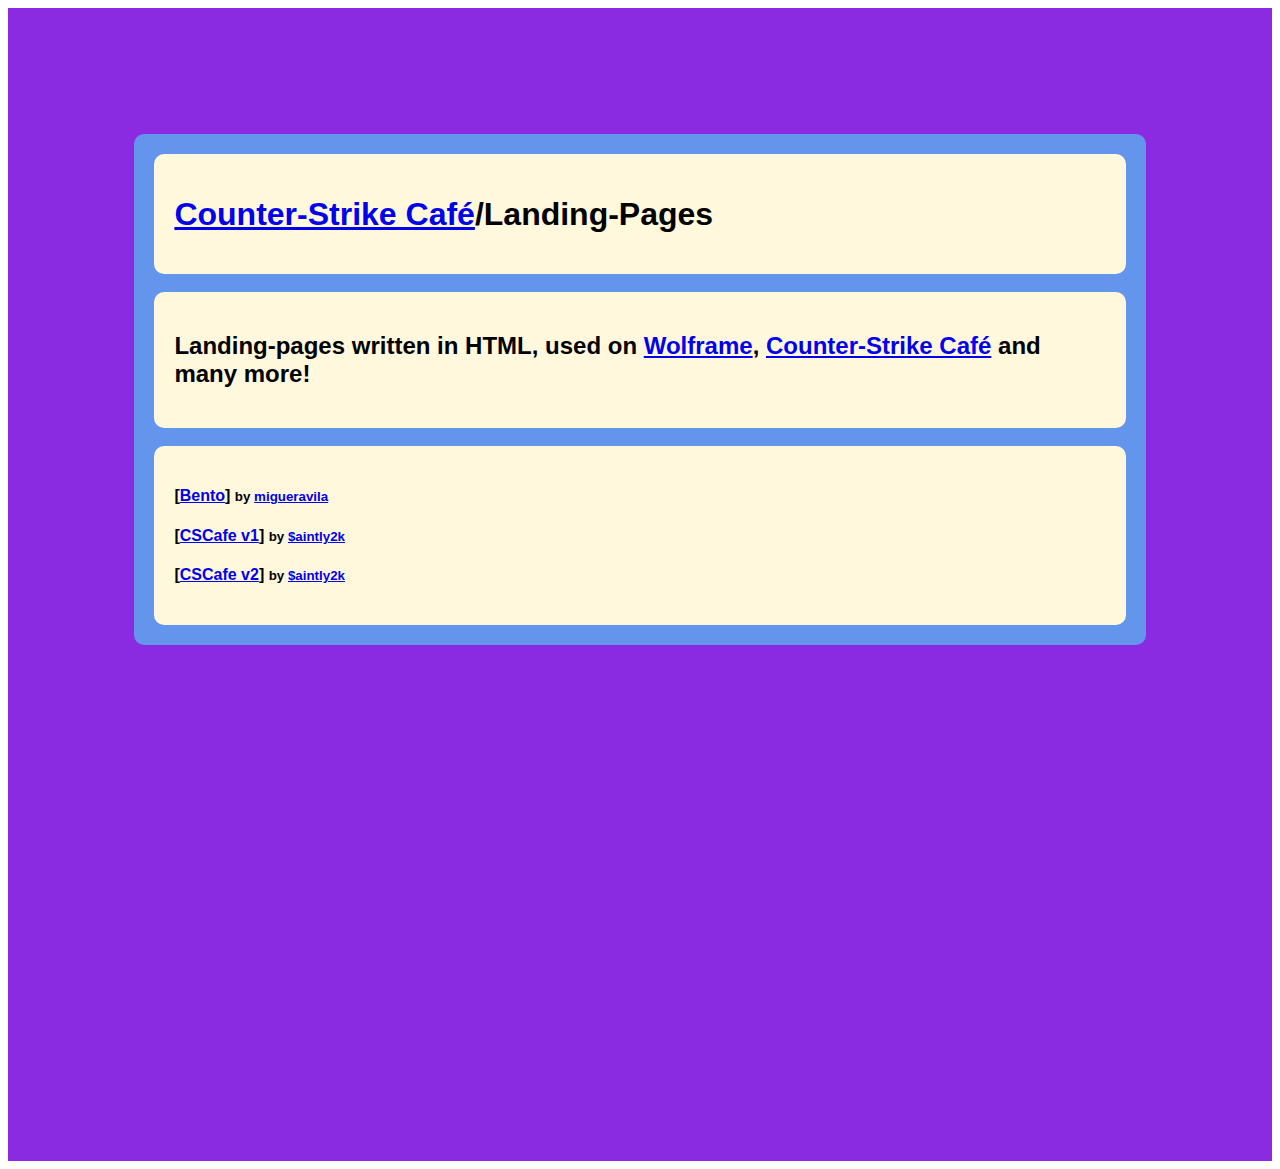
<file: index.html>
<!doctype html>
<html lang="en">

<head>
    <title>Landing Pages | Counter-Strike Café</title>
    <!-- Required meta tags -->
    <meta charset="utf-8">
    <meta name="viewport" content="width=device-width, initial-scale=1, shrink-to-fit=no">

    <!-- Linking other stuff I need -->
    <link rel="stylesheet" href="style.css" type="text/css">

    <!-- Bootstrap CSS v5.0.2 -->
    <link rel="stylesheet" href="https://cdn.jsdelivr.net/npm/bootstrap@5.0.2/dist/css/bootstrap.min.css" integrity="sha384-EVSTQN3/azprG1Anm3QDgpJLIm9Nao0Yz1ztcQTwFspd3yD65VohhpuuCOmLASjC" crossorigin="anonymous">

</head>

<body>

    <!-- Now here's the real deal :3 -->
    <div id="outter-container">

        <div id="inner-container">

            <div id="content-container">

                <h1><a href="https://github.com/CounterStrikeCafe" target="_blank">Counter-Strike Café</a>/Landing-Pages</h1>

            </div>

            <br>

            <div id="content-container">

                <h2>Landing-pages written in HTML, used on <a href="https://wolframe.club" target="_blank">Wolframe</a>, <a href="https://cscafe.xyz" target="_blank">Counter-Strike Café</a> and many more!</h2>

            </div>

            <br>

            <div id="content-container">

                <h4>
                    [<a href="Bento/" target="_blank">Bento</a>] <small>by <a href="https://github.com/migueravila" target="_blank">migueravila</a></small>
                </h4>
                <h4>
                    [<a href="Counter-Strike Café/v1/" target="_blank">CSCafe v1</a>] <small>by <a href="https://github.com/saintly2k" target="_blank">$aintly2k</a></small>
                </h4>
                <h4>
                    [<a href="Counter-Strike Café/v2/" target="_blank">CSCafe v2</a>] <small>by <a href="https://github.com/saintly2k" target="_blank">$aintly2k</a></small>
                </h4>


            </div>

        </div>

    </div>

    <!-- Bootstrap JavaScript Libraries -->
    <script src="https://cdn.jsdelivr.net/npm/@popperjs/core@2.9.2/dist/umd/popper.min.js" integrity="sha384-IQsoLXl5PILFhosVNubq5LC7Qb9DXgDA9i+tQ8Zj3iwWAwPtgFTxbJ8NT4GN1R8p" crossorigin="anonymous"></script>
    <script src="https://cdn.jsdelivr.net/npm/bootstrap@5.0.2/dist/js/bootstrap.min.js" integrity="sha384-cVKIPhGWiC2Al4u+LWgxfKTRIcfu0JTxR+EQDz/bgldoEyl4H0zUF0QKbrJ0EcQF" crossorigin="anonymous"></script>
</body>

</html>
</file>
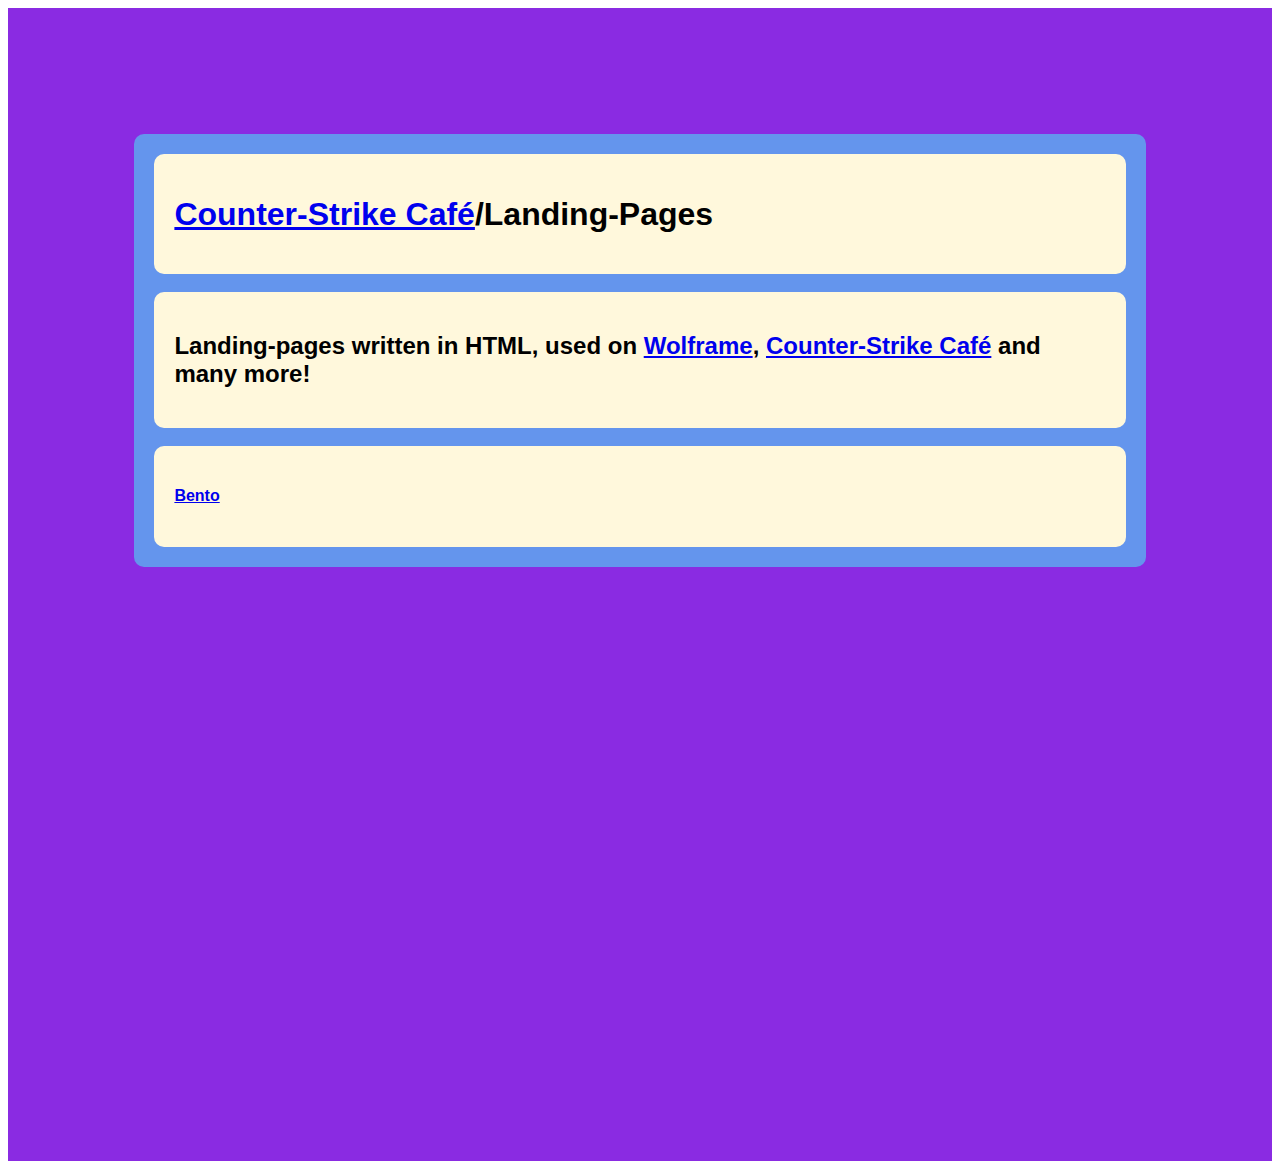
<file: readme.html>
<!doctype html>
<html lang="en">

<head>
    <title>Landing Pages | Counter-Strike Café</title>
    <!-- Required meta tags -->
    <meta charset="utf-8">
    <meta name="viewport" content="width=device-width, initial-scale=1, shrink-to-fit=no">

    <!-- Linking other stuff I need -->
    <link rel="stylesheet" href="style.css" type="text/css">

    <!-- Bootstrap CSS v5.0.2 -->
    <link rel="stylesheet" href="https://cdn.jsdelivr.net/npm/bootstrap@5.0.2/dist/css/bootstrap.min.css" integrity="sha384-EVSTQN3/azprG1Anm3QDgpJLIm9Nao0Yz1ztcQTwFspd3yD65VohhpuuCOmLASjC" crossorigin="anonymous">

</head>

<body>

    <!-- Now here's the real deal :3 -->
    <div id="outter-container">

        <div id="inner-container">

            <div id="content-container">

                <h1><a href="https://github.com/CounterStrikeCafe" target="_blank">Counter-Strike Café</a>/Landing-Pages</h1>

            </div>

            <br>

            <div id="content-container">

                <h2>Landing-pages written in HTML, used on <a href="https://wolframe.club" target="_blank">Wolframe</a>, <a href="https://cscafe.xyz" target="_blank">Counter-Strike Café</a> and many more!</h2>

            </div>

            <br>

            <div id="content-container">

                <h4>
                    <a href="Bento/" target="_blank">Bento</a>
                </h4>

            </div>

        </div>

    </div>

    <!-- Bootstrap JavaScript Libraries -->
    <script src="https://cdn.jsdelivr.net/npm/@popperjs/core@2.9.2/dist/umd/popper.min.js" integrity="sha384-IQsoLXl5PILFhosVNubq5LC7Qb9DXgDA9i+tQ8Zj3iwWAwPtgFTxbJ8NT4GN1R8p" crossorigin="anonymous"></script>
    <script src="https://cdn.jsdelivr.net/npm/bootstrap@5.0.2/dist/js/bootstrap.min.js" integrity="sha384-cVKIPhGWiC2Al4u+LWgxfKTRIcfu0JTxR+EQDz/bgldoEyl4H0zUF0QKbrJ0EcQF" crossorigin="anonymous"></script>
</body>

</html>
</file>
<file: style.css>
* {
    font-family: Impact, Haettenschweiler, 'Arial Narrow Bold', sans-serif;
}

body {
    min-height: 100vh;
}

#outter-container {
    min-height: 100vh;
    background-color: blueviolet;
    padding: 10%;
}

#inner-container {
    padding: 10px;
    background-color: cornflowerblue;
    border-radius: 10px;
    min-height: min-content;
    padding: 20px;
}

#content-container {
    min-height: min-content;
    background-color: cornsilk;
    border-radius: 10px;
    padding: 20px;
}
</file>
